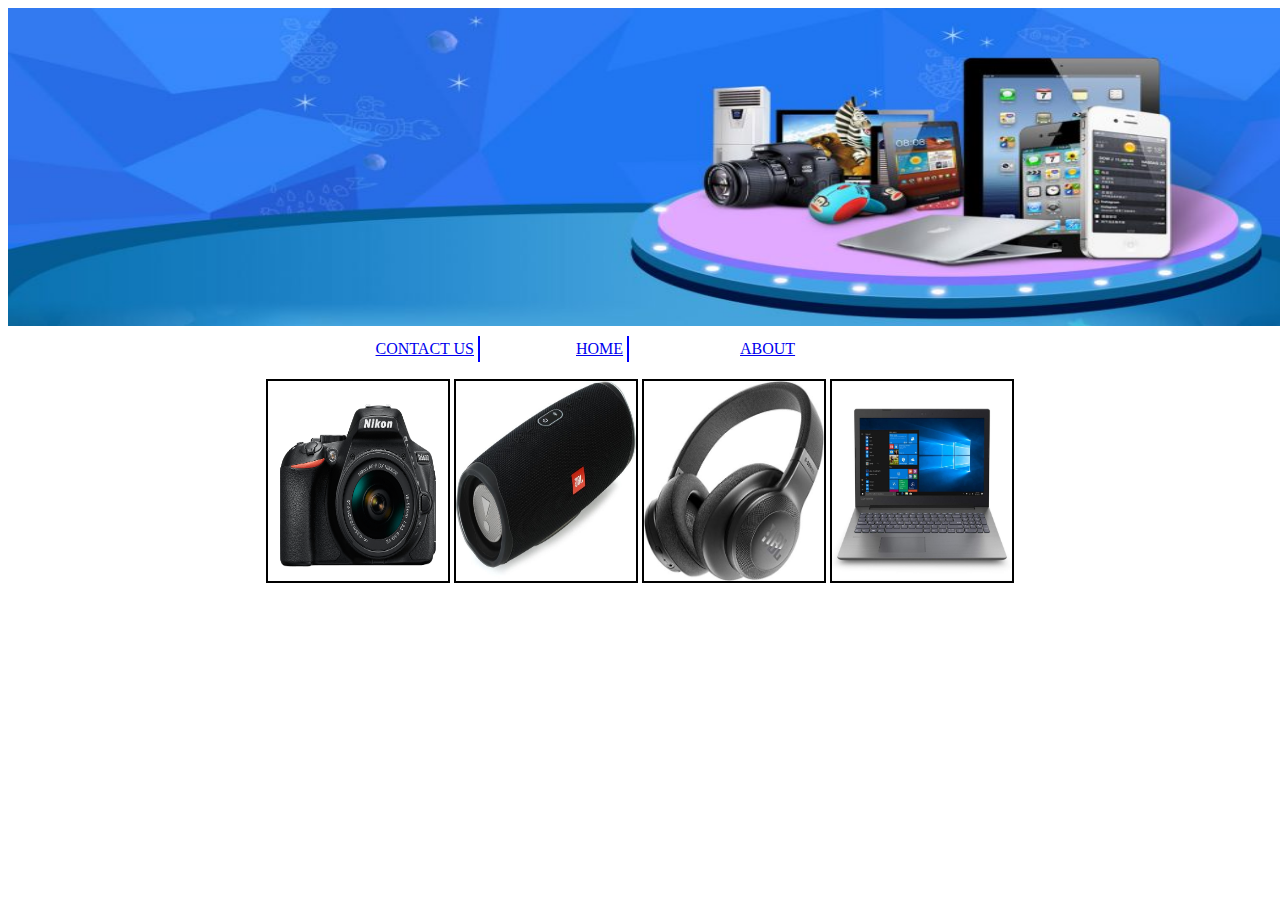
<file: index.html>
<!DOCTYPE html>
<html lang="en">
<head>
    <meta charset="UTF-8">
    <meta http-equiv="X-UA-Compatible" content="IE=edge">
    <meta name="viewport" content="width=device-width, initial-scale=1.0">
    <title>TRAPTI</title>
       
    
    
 
</head>
<link rel="stylesheet" href="style.css" type="text/css">
<body>
    
    <img src="banner.jpg.jpg" alt="" class="header1" >
  

  <div class="main">
    <a href="index.html" class="a1">HOME</a>
    <a href="1contact.html" class="a2">CONTACT US</a>
    <a href="1about.html" class="a3">ABOUT</a>
</div>
<div style="margin-top:50px">
<table align="center"> 
    <tr >
        <td><img src="camera.jpg.png" alt="" class="footer"></td>
        <td><img src="bluetoothspeaker.jpg.jpg" alt="" class="footer"></td>
        <td><img src="head.jpg.jpg" alt="" class="footer"></td>
        <td><img src="laptop.jpg.jpg" alt="" class="footer"></td>
        
    </tr>
</table>
</div>
</div>
</body>
</html>
</file>
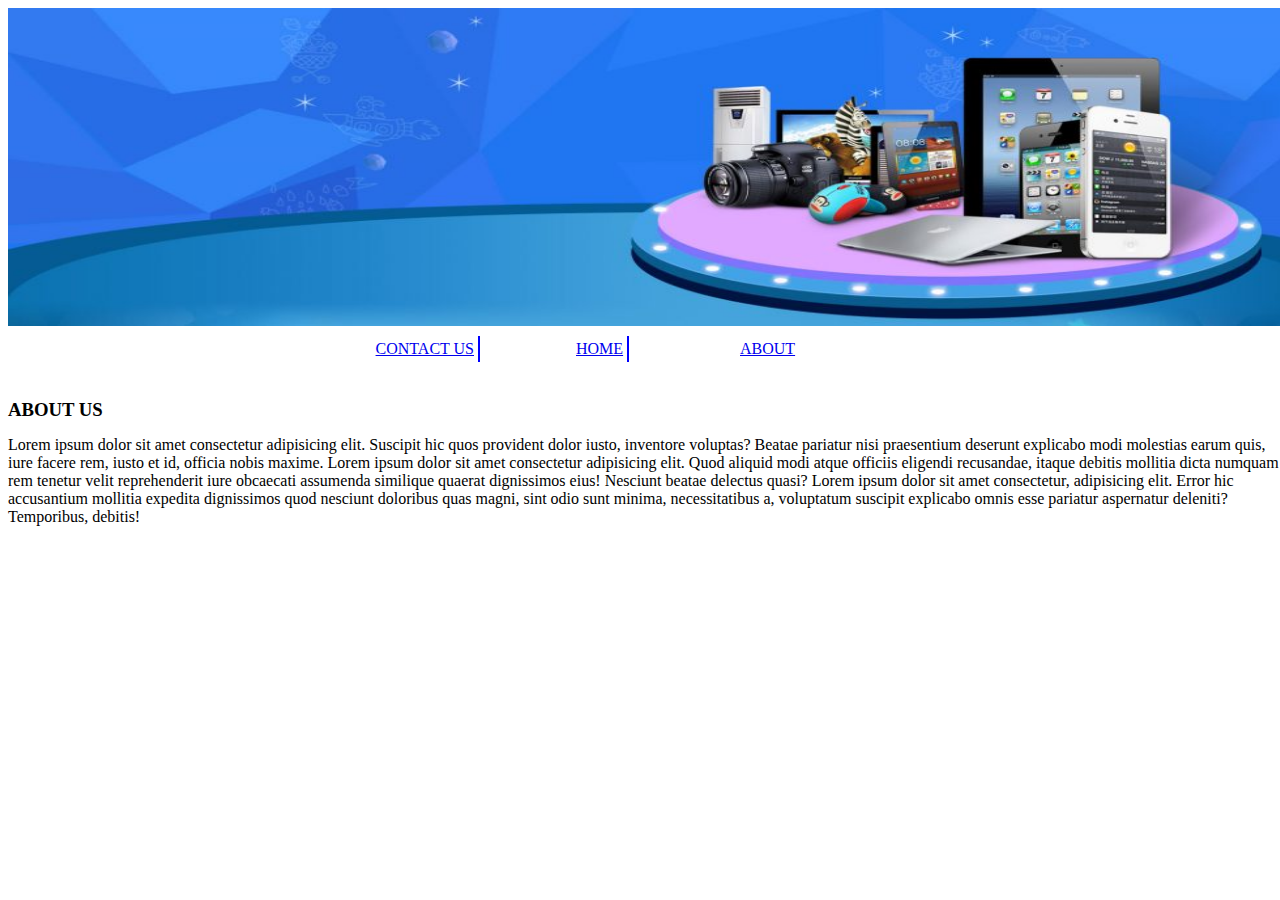
<file: 1about.html>
<!DOCTYPE html>
<html lang="en"> 
<head>
    <meta charset="UTF-8">
    <meta http-equiv="X-UA-Compatible" content="IE=edge">
    <meta name="viewport" content="width=device-width, initial-scale=1.0">
    <title>ABOUT</title>
</head>
<link rel="stylesheet" href="style.css" type="text/css">
<body>
    <div class = "header">
        <img src="banner.jpg.jpg" alt="" class="header1">
    </div> 
   
    <div class="main"> 
        <a href="index.html" class="a1">HOME</a>
        <a href="1contact.html" class="a2">CONTACT US</a>
        <a href="1about.html" class="a3">ABOUT</a>
        
    </div>

    <div>
        <h3 class="jain">ABOUT US</h3>
        <p class="jain1">Lorem ipsum dolor sit amet consectetur adipisicing elit. Suscipit hic quos provident dolor iusto, inventore voluptas? Beatae pariatur nisi praesentium deserunt explicabo modi molestias earum quis, iure facere rem, iusto et id, officia nobis maxime. Lorem ipsum dolor sit amet consectetur adipisicing elit. Quod aliquid modi atque officiis eligendi recusandae, itaque debitis mollitia dicta numquam rem tenetur velit reprehenderit iure obcaecati assumenda similique quaerat dignissimos eius! Nesciunt beatae delectus quasi? Lorem ipsum dolor sit amet consectetur, adipisicing elit. Error hic accusantium mollitia expedita dignissimos quod nesciunt doloribus quas magni, sint odio sunt minima, necessitatibus a, voluptatum suscipit explicabo omnis esse pariatur aspernatur deleniti? Temporibus, debitis!</p>
    </div>

</body>
</html>
</file>
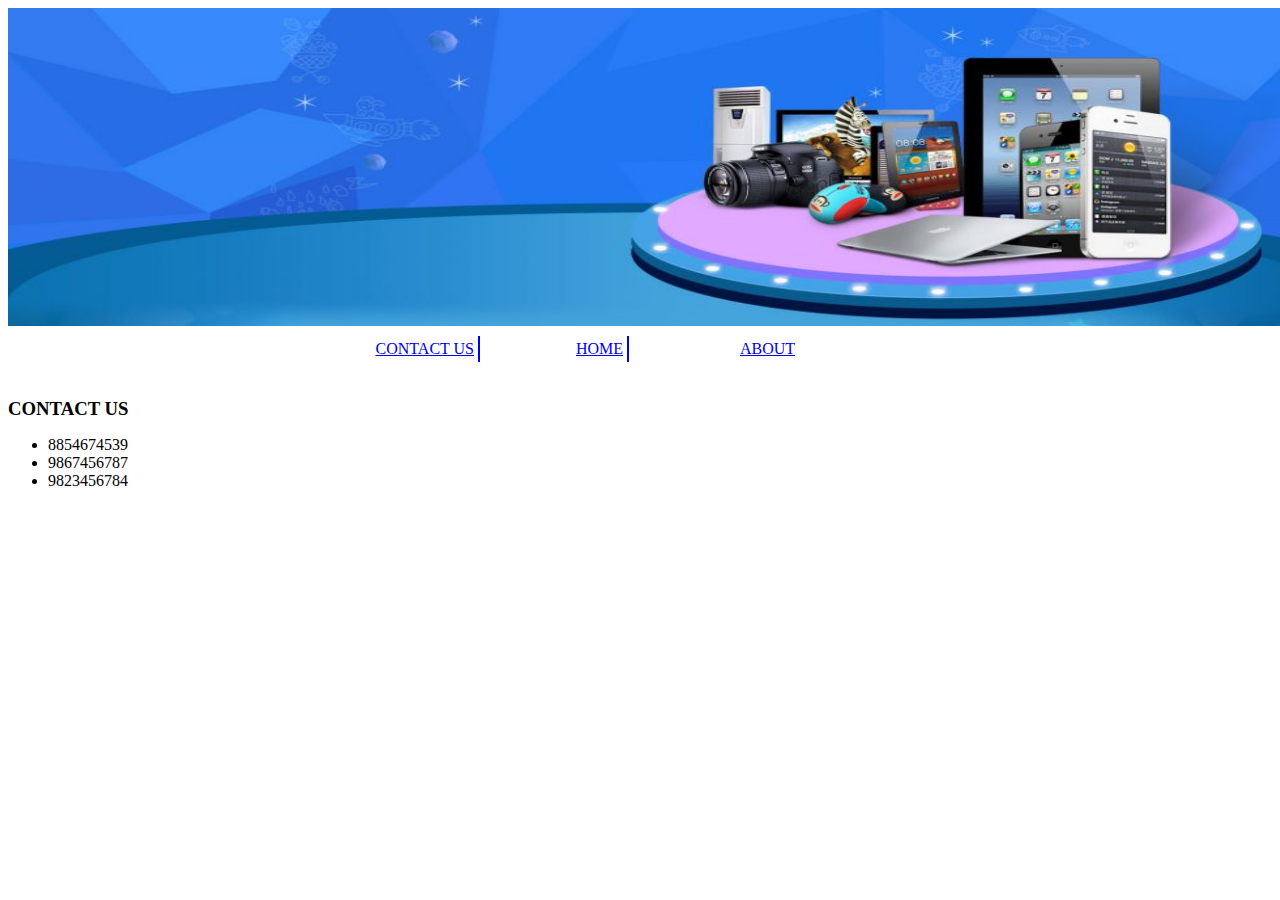
<file: 1contact.html>
<!DOCTYPE html>
<html lang="en">
<head>
    <meta charset="UTF-8">
    <meta http-equiv="X-UA-Compatible" content="IE=edge">
    <meta name="viewport" content="width=device-width, initial-scale=1.0">
    <title>CONTACT US</title> 
</head>
<link rel="stylesheet" href="style.css" type="text/css">
<body>
    <div class = "header">
        <img src="banner.jpg.jpg" alt="" class="header1">
    </div>
   
    <div class="main">  
        <a href="index.html" class="a1">HOME</a>
        <a href="1contact.html" class="a2">CONTACT US</a>
        <a href="1about.html" class="a3">ABOUT</a>
        
    </div>
    <h3 class="jai">CONTACT US</h3>
    <ul class="jai1">
        <li>8854674539</li>
        <li>9867456787</li>
        <li>9823456784</li>
    </ul>

</body>
</html>
</file>
<file: style.css>
.main{
    
    text-align: center;
    display:block;
    padding-left:200px;
}
.header1{
     
    width: 1337px;
    height: 318px; 
    display:block;
}
.a1{
    position: absolute;
top: 336px;
left: 572px;
border-right: 2px solid blue;
padding: 4px;



}
.a2{
    position: absolute;
top: 336px;
right: 800px;
border-right: 2px solid blue;
padding: 4px;



}
.a3{
    position: absolute;
top: 336px;

left: 736px;
padding: 4px;



}
.footer{
    width: 180px;
    height: 200px;
    border: 2px solid black;
}


.jain{
    position: absolute;
    top: 380px;
}  
.jain1{
    position: absolute;
    top: 420px;  
}
.jai{
    position: absolute;
    top: 379px;
}
.jai1{
    position: absolute;
    top: 420px;
}
</file>
